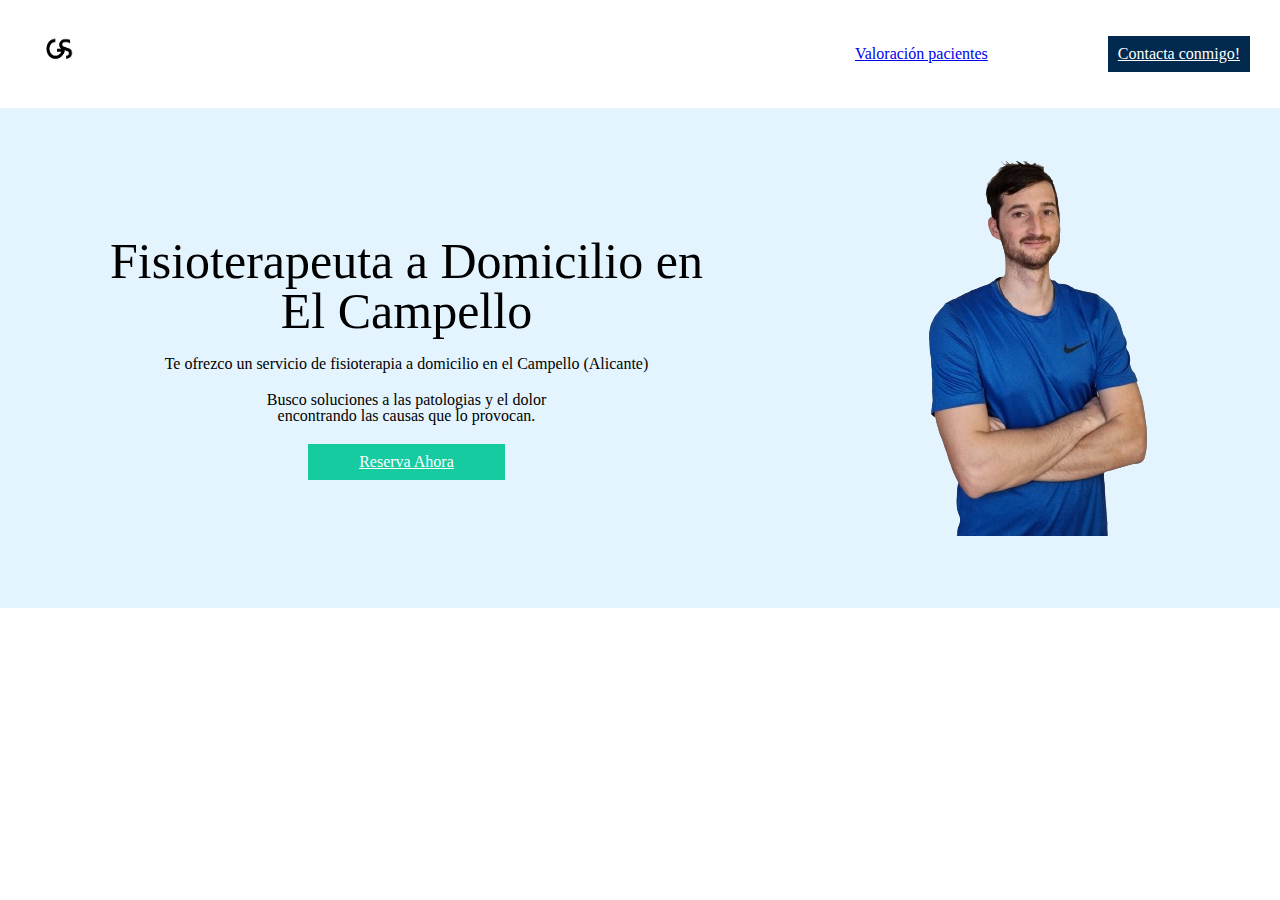
<file: index.html>
<!DOCTYPE html>
<html lang="en">
<head>
    <meta charset="UTF-8">
    <meta name="viewport" content="width=device-width, initial-scale=1.0">
    <title> Fisioterapia a domicilio</title>
    <link rel="stylesheet" href="./styles.css">
</head>

<body>
  <nav class="menu-flotante-flex">
    <div class="logo">
      <a href="./index.html"><img src="./Assets/Estructura/logo.png" width="60px" alt="logo Fisioterapia a domicilio"> </a>
    </div>
    
    <div class="menu-flotante-derecha">
      <ul>
        <a href="./valoración-pacientes.html"><li >Valoración pacientes</li></a>
        
      </ul>
      <a href="https://calendly.com/gsfisioterapia">
        
        <a href="https://api.whatsapp.com/send?phone=+34698837907" class="button-blue">Contacta conmigo!</a>
      </a>
    </div>
    
  </nav>

 <div class="background-blue-index">
  <div class="background-parte-izquierda">
    <h2 class="subtitle-index">Fisioterapeuta a Domicilio en <br> El Campello</h2>
    <h3>Te ofrezco un servicio de fisioterapia a domicilio en el Campello (Alicante)</h3>
    <h4>Busco soluciones a las patologias y el dolor <br> encontrando las causas que lo provocan.</h4>
    <a href="https://calendly.com/gsfisioterapia" class="button-intobackground"> Reserva Ahora</a>
    
  </div>
  
  <div class="baground-parte-derecha">
<img src="./Assets/fotos/Chi_sono-removebg-preview.png" alt="Fisioterapeuta a domicilio en Alicante" class="mobile-hidden">
  </div>
 </div>
                
<!-- <div class="carrousel">
  <div class="foto-carrousel">
    <img src="./Assets/fotos/manipulación cervical.png" alt="Manipulación cervical">
  </div>
  <div class="foto-carrousel">
    <img src="./Assets/fotos/epte.png" alt="Fisioterapia invasiva">
  </div>
  <div class="foto-carrousel">
    <img src="./Assets/fotos/epte (1).png" alt="Fisioterapia invasiva" >
  </div> -->
  

</div>

    <script src="envioformulario.js"></script>
</body>
</html>
</file>
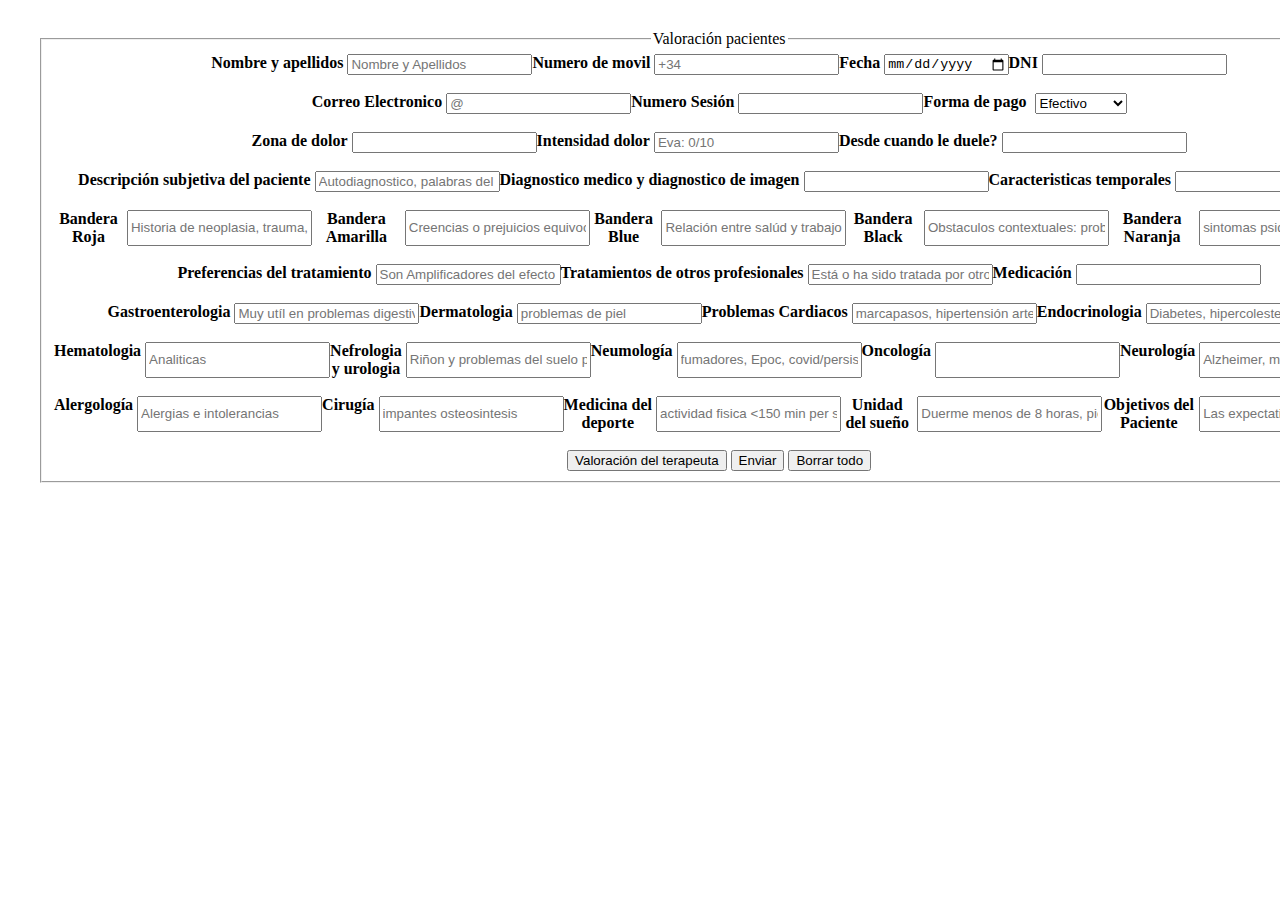
<file: valoraciónpacientes/index.html>
<!DOCTYPE html>
<html lang="en">
<head>
    <meta charset="UTF-8">
    <meta name="viewport" content="width=device-width, initial-scale=1.0">
    <title>Valoración pacientes</title>
    <link rel="stylesheet" href="./styles.css">
</head>
<body>
    <div class="formulario_container">
        <fieldset>
            <legend>Valoración pacientes</legend> 
            <form method="post" action="mailto:gsfisioterapiaclientes@gmail.com"> 
                <!--
Esto en principio sirve para enviar el correo a gsfisioterapiaclientes@gmail.com
            -->
                <label>
                    <div class="formulario_linea">
                        <b>Nombre y apellidos</b>&nbsp;
                        <input type="text"  placeholder="Nombre y Apellidos"/>
                        <b>Numero de movil</b>  &nbsp;
                        <input type="number"  placeholder="+34" />
                       <b> Fecha</b> &nbsp;
                        <input type="date"  />
                        <b>DNI </b>&nbsp;
                        <input type="text"  />
                    </div>
                 
                <br>
                <div class="formulario_linea">
                    <b>Correo Electronico </b>&nbsp;
                    <input type="email" placeholder="@" />
                    <b>Numero Sesión </b>&nbsp;
                    <input type="number"  />
                    <label> <b>Forma de pago</b> &nbsp; </label>
                  <select>
                    <option value="Efectivo">Efectivo</option>
                    <option value="Tarjeta">Tarjeta</option>
                    <option value="Bizum">Bizum</option>
                    <option value="Bono">Bono</option>
                    <option value="Debe pagar">Debe pagar</option>
                  </select>
                </div>
                
              <br>
              <div class="formulario_linea">
                <b>Zona de dolor </b>&nbsp;
                <input type="textarea"  />
                <b>Intensidad dolor </b>&nbsp;
                <input type="number" placeholder="Eva: 0/10" />
                <b>Desde cuando le duele? </b>&nbsp;
                <input type="textarea"  />
              </div>
              
                <br>
                <div class="formulario_linea">
                   <b> Descripción subjetiva del paciente </b>&nbsp;
                    <input type="textarea" rows="4" cols="4" placeholder="Autodiagnostico, palabras del paciente" />
                   <b> Diagnostico medico y diagnostico de imagen </b>&nbsp;
                    <input type="textarea"  />
                   <b>Caracteristicas temporales </b>&nbsp;
                    <input type="textarea"  />
                </div>
                
                <br>
                <div class="formulario_linea">
                   <b> Bandera Roja </b>&nbsp;
                    <input type="textarea" placeholder="Historia de neoplasia, trauma, perdidad de peso o inmunodeficiencia, fiebre ,anestesia, dolor que empeora/depierta por las noches" />
                   <b> Bandera Amarilla </b>&nbsp;
                    <input type="textarea" placeholder="Creencias o prejuicios equivocados, kinesiofobia, respuestas emocionales y formas de afrontar el dolor, "  />
                   <b> Bandera Blue </b>&nbsp;
                    <input type="textarea" placeholder="Relación entre salúd y trabajo"  />
                   <b> Bandera Black </b>&nbsp;
                    <input type="textarea" placeholder="Obstaculos contextuales: problemas economicos, falta de tiempo, dependencia para los desplazamientos, desconfianza hacía el personal sanitario o sobre las funciones de la fisioterapia en el percorso rehabilitativo "  />
                    <b>Bandera Naranja</b>&nbsp;
                    <input type="textarea" placeholder="sintomas psiquicos: Tratamiento de depresión, ansiedad toma de farmacos antidepresivos o ansioliticos" />
                    
                </div>
                <br>
                <div class="formulario_linea">
                    <b>Preferencias del tratamiento</b>&nbsp;
                    <input type="textarea" placeholder="Son Amplificadores del efecto placebo y del adherencia al tratamiento" />
                <b>Tratamientos de otros profesionales</b>&nbsp;
                <input type="textarea" placeholder="Está o ha sido tratada por otros especialistas/terapeutas ? Que tratamientos ha estado recibiendo?" />
                <b>Medicación</b>&nbsp;
                    <input type="textarea"  `placeholder="Insertar nombre, preguntar para que sirve, dosis y desde hace cuanto tiempo lo está tomando"/>
            </div>
                <br>

                <div class="formulario_linea">
                   <b> Gastroenterologia</b>&nbsp;
                    <input type="textarea" placeholder="Muy utíl en problemas digestivos" />
                    <b>Dermatologia</b>&nbsp;
                    <input type="textarea" placeholder="problemas de piel" />
                    <b>Problemas Cardiacos</b>&nbsp;
                    <input type="textarea"  placeholder="marcapasos, hipertensión arterial" />
                    <b>Endocrinologia</b>&nbsp;
                    <input type="textarea" placeholder="Diabetes, hipercolesterolemia, ovario poliquisticos, tiroides" />
                </div>
                <br>

                <div class="formulario_linea">
                    <b>Hematologia</b>&nbsp;
                    <input type="textarea" placeholder="Analiticas" />
                    <b>Nefrologia y urologia</b>&nbsp;
                    <input type="textarea" placeholder="Riñon y problemas del suelo pelvico" />
                  <b> Neumología</b>&nbsp;
                    <input type="textarea" placeholder="fumadores, Epoc, covid/persistente"  />
                  <b>  Oncología</b>&nbsp;
                    <input type="textarea"  />
                  <b>  Neurología</b>&nbsp;
                    <input type="textarea" placeholder="Alzheimer, migrañas, epilepsias, parkinson, ictus" />
                </div>
                <br>
                <div class="formulario_linea">
                  <b>  Alergología</b>&nbsp;
                    <input type="textarea"  placeholder="Alergias e intolerancias"/>
                  <b>  Cirugía</b>&nbsp;
                    <input type="textarea" placeholder="impantes osteosintesis" />
                  <b>  Medicina del deporte</b>&nbsp;
                    <input type="textarea" placeholder="actividad fisica <150 min per semana, sobrepeso o sarcopenia" />
                  <b>  Unidad del sueño</b>&nbsp;
                    <input type="textarea" placeholder="Duerme menos de 8 horas, piernas inquietas" />
                  <b>  Objetivos del Paciente</b>&nbsp;
                <input type="textarea" rows="4" cols="50" placeholder="Las expectativas son realistas?" />   
                </div>
                
                
                
                <br />
                <button>Valoración del terapeuta</button>
                <input type="submit" value="Enviar" />
              <input type="reset" value="Borrar todo" />
                <label>
              </form>
        </fieldset>

    </div>
    
</body>
</html>
</file>
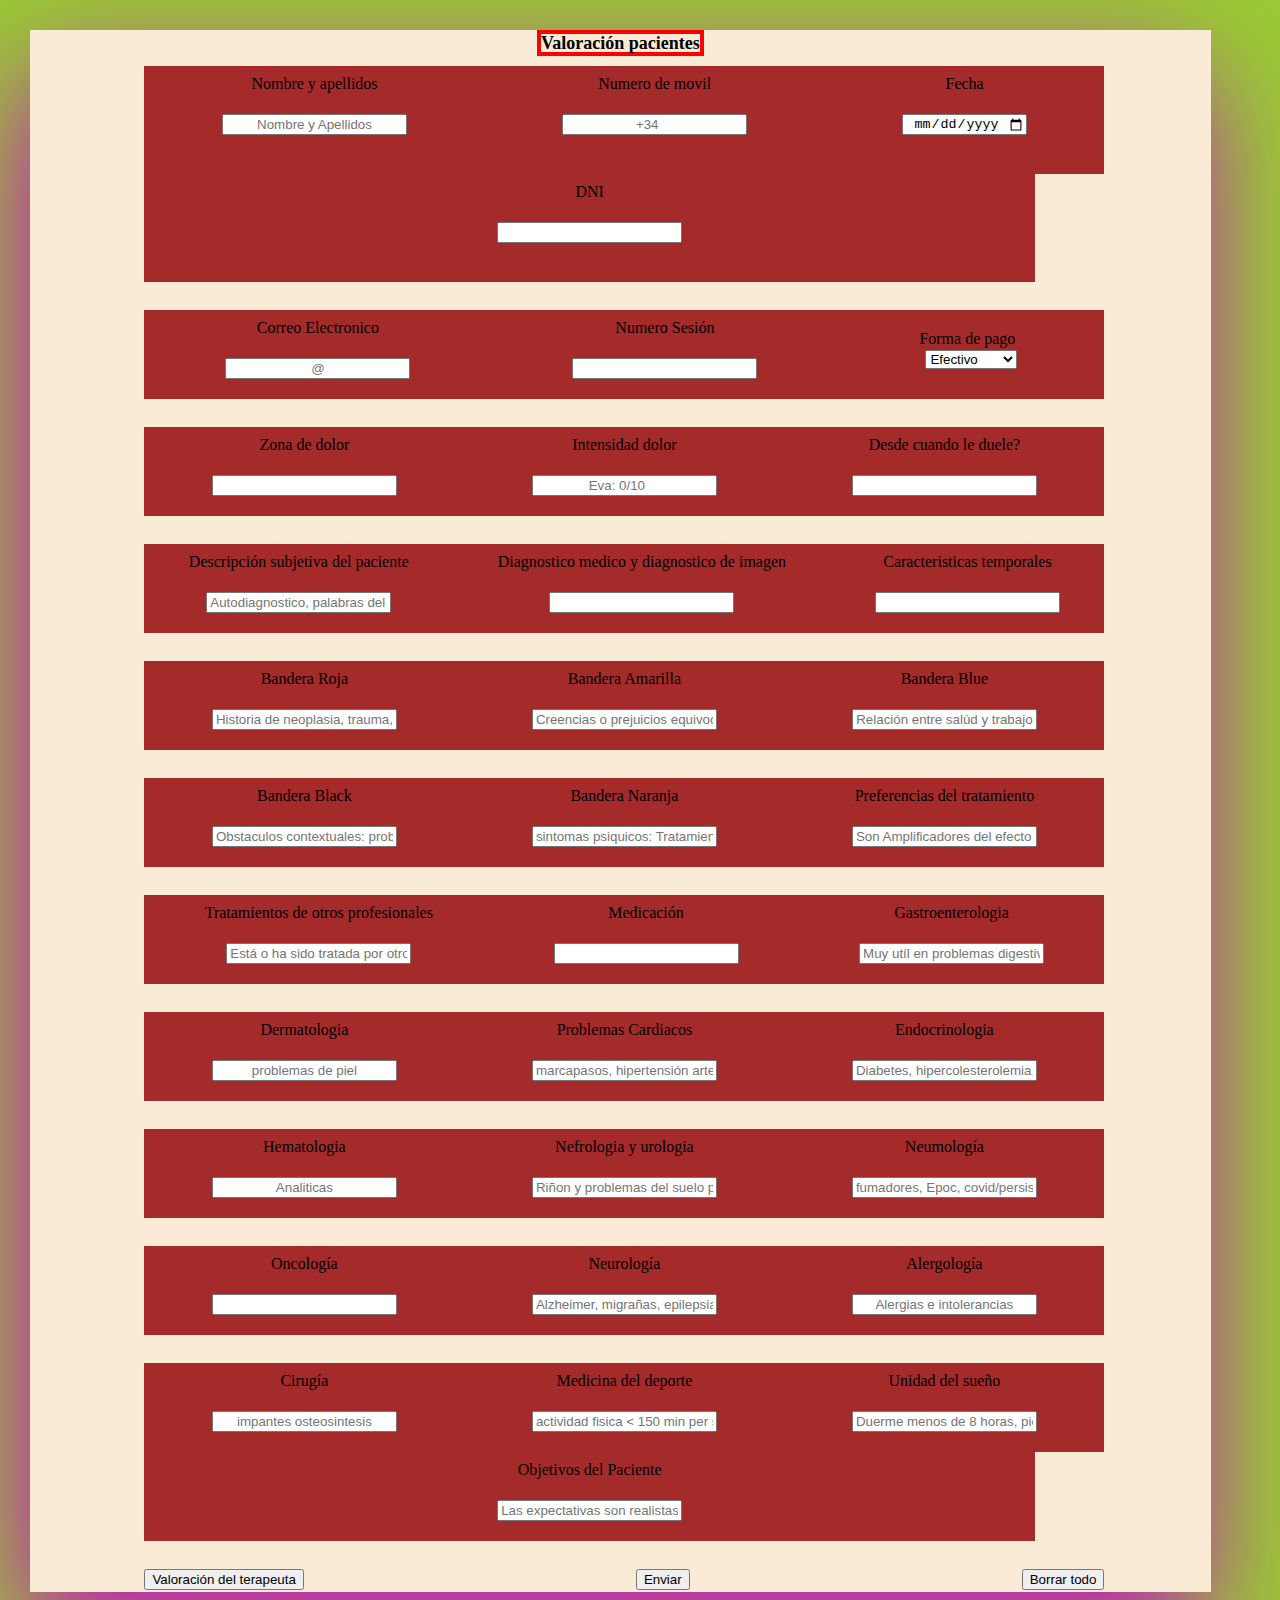
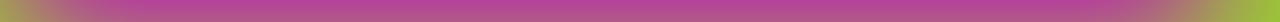
<file: valoración-pacientes.html>
<!DOCTYPE html>
<html lang="en">
<head>
    <meta charset="UTF-8">
    <meta name="viewport" content="width=device-width, initial-scale=1.0">
    <title>Valoración pacientes</title>
    <link rel="stylesheet" href="./styles.css">
</head>

<body class="body">

  

  
  <div class="formulario_container">
    <fieldset>
      <legend class="titulo-formulario">Valoración pacientes</legend> 
        <form id="miFormulario" > 
 <!-- <form method="post" action="mailto:gsfisioterapiaclientes@gmail.com" enctype="text/plain"
Esto en principio sirve para enviar el correo a gsfisioterapiaclientes@gmail.com-->
          <label>
            <div class="formulario_linea">
              <div class="formulario_columnas">
                <b>Nombre y apellidos</b>&nbsp;
                <input type="text" id="nombre" placeholder="Nombre y Apellidos" required/> &nbsp;
              </div>
                         
              <div class="formulario_columnas">
                <b>Numero de movil</b>  &nbsp;
                <input type="number"  placeholder="+34"  id="movil" required/>&nbsp;
              </div>
                        
              <div class="formulario_columnas">
                <b> Fecha</b> &nbsp;
                <input type="date" id="fecha" />&nbsp;
                </div>
                        
              <div class="formulario_columnas">
                <b>DNI </b>&nbsp;
                <input type="text" id="dni" />&nbsp;
              </div>
                        
            </div>
                
            <br>

              <div class="formulario_linea">
                <div class="formulario_columnas">
                  <b>Correo Electronico </b>&nbsp;
                  <input type="email" placeholder="@" id="email"/>
                </div>
                    
                    <div class="formulario_columnas">
                      <b>Numero Sesión </b>&nbsp;
                      <input type="number" id="Forma_de_Pago" />
                    </div> 
                    <div class="formulario_columnas">
                      <label> <b>Forma de pago</b> &nbsp; </label>
                      <select>
                        <option value="Efectivo">Efectivo</option>
                        <option value="Tarjeta">Tarjeta</option>
                        <option value="Bizum">Bizum</option>
                        <option value="Bono">Bono</option>
                        <option value="Debe pagar">Debe pagar</option>
                      </select>
                    </div> 
                </div>
                
                
              <br>
              <div class="formulario_linea">
                <div class="formulario_columnas">
                  <b>Zona de dolor </b>&nbsp;
                  <input type="textarea" id="zona_de_dolor" />
                </div>
                
                <div class="formulario_columnas">
                  <b>Intensidad dolor </b>&nbsp;
                  <input type="number" placeholder="Eva: 0/10" id="Eva" />
                </div>
                
                <div class="formulario_columnas">
                  <b>Desde cuando le duele? </b>&nbsp;
                  <input type="textarea" id="Duraciónsintomas" />
                </div>
                
              </div>
              
              
                <br>
                <div class="formulario_linea"><div class="formulario_columnas">
                  <b> Descripción subjetiva del paciente </b>&nbsp;
                  <input type="textarea" id="Descripción_paciente" rows="4" cols="4" placeholder="Autodiagnostico, palabras del paciente" />
                 
                </div>
                   <div class="formulario_columnas">
                    <b> Diagnostico medico y diagnostico de imagen </b>&nbsp;
                    <input type="textarea" id="DiagnosticoMedico" />
                   
                   </div>
                   <div class="formulario_columnas">
                    <b>Caracteristicas temporales </b>&nbsp;
                    <input type="textarea" id="caracteristicasTemporales"  />
  
                   </div>
                  
                </div>
                
                
                <br>
                <div class="formulario_linea">
                
                  <div class="formulario_columnas">
                   <b > Bandera Roja </b>&nbsp;
                   <input type="textarea" id="banderaRoja" placeholder="Historia de neoplasia, trauma, perdidad de peso o inmunodeficiencia, fiebre ,anestesia, dolor que empeora/depierta por las noches" />
                   </div>
                  <div class="formulario_columnas">
                   <b> Bandera Amarilla </b>&nbsp;
                   <input type="textarea" id="banderaAmarilla" placeholder="Creencias o prejuicios equivocados, kinesiofobia, respuestas emocionales y formas de afrontar el dolor, "  />
                   </div>
                  <div class="formulario_columnas">
                    <b> Bandera Blue </b>&nbsp;
                    <input type="textarea" id="banderaBlue" placeholder="Relación entre salúd y trabajo"  />
                    </div>
                  </div>
                  <br>

                <div class="formulario_linea">
                  <div class="formulario_columnas">
                    <b> Bandera Black </b>&nbsp;
                    <input type="textarea" id="banderaBlack" placeholder="Obstaculos contextuales: problemas economicos, falta de tiempo, dependencia para los desplazamientos, desconfianza hacía el personal sanitario o sobre las funciones de la fisioterapia en el percorso rehabilitativo "  />
                  </div>
                  <div class="formulario_columnas">
                    <b>Bandera Naranja</b>&nbsp;
                    <input type="textarea" id="banderaNaranja" placeholder="sintomas psiquicos: Tratamiento de depresión, ansiedad toma de farmacos antidepresivos o ansioliticos" />
                                  </div>
                  <div class="formulario_columnas">
                    <b>Preferencias del tratamiento</b>&nbsp;
                    <input type="textarea" id="preferenciasDelTratamiento" placeholder="Son Amplificadores del efecto placebo y del adherencia al tratamiento" />
                  </div>                 
                </div>
                <br>
                
                <div class="formulario_linea">
                  <div class="formulario_columnas">
                    <b>Tratamientos de otros profesionales</b>&nbsp;
                <input type="textarea" id="tratamientosDeOtros" placeholder="Está o ha sido tratada por otros especialistas/terapeutas ? Que tratamientos ha estado recibiendo?" />
                </div>
                <div class="formulario_columnas">
                <b>Medicación</b>&nbsp;
                    <input type="textarea" id="medicación" `placeholder="Insertar nombre, preguntar para que sirve, dosis y desde hace cuanto tiempo lo está tomando"/>
                </div>
                <div class="formulario_columnas">
                <b> Gastroenterologia</b>&nbsp;
                <input type="textarea" placeholder="Muy utíl en problemas digestivos" />
                </div>
                
              </div>
              <br> 

                <div class="formulario_linea">
                  <div class="formulario_columnas">
                    <b>Dermatologia</b>&nbsp;
                    <input type="textarea" placeholder="problemas de piel" />
                  </div>
                  <div class="formulario_columnas">
                    <b>Problemas Cardiacos</b>&nbsp;
                    <input type="textarea"  placeholder="marcapasos, hipertensión arterial" />
                  </div>
                  <div class="formulario_columnas">
                    <b>Endocrinologia</b>&nbsp;
                    <input type="textarea" placeholder="Diabetes, hipercolesterolemia, ovario poliquisticos, tiroides" />
                  </div>
                </div>
                <br>

                <div class="formulario_linea">
                  <div class="formulario_columnas">
                    <b>Hematologia</b>&nbsp;
                    <input type="textarea" placeholder="Analiticas" />
                  </div>
                  <div class="formulario_columnas">
                    <b>Nefrologia y urologia</b>&nbsp;
                    <input type="textarea" placeholder="Riñon y problemas del suelo pelvico" />
                    </div>
                    <div class="formulario_columnas">
                    <b> Neumología</b>&nbsp;
                    <input type="textarea" placeholder="fumadores, Epoc, covid/persistente"  />
                    </div>
                </div>
                <br>

                  <div class="formulario_linea">
                    <div class="formulario_columnas">
                    <b>  Oncología</b>&nbsp;
                    <input type="textarea"  />
                    </div>
                    <div class="formulario_columnas">
                    <b>  Neurología</b>&nbsp;
                    <input type="textarea" placeholder="Alzheimer, migrañas, epilepsias, parkinson, ictus" />
                    </div>
                    <div class="formulario_columnas">
                      <b>  Alergología</b>&nbsp;
                      <input type="textarea"  placeholder="Alergias e intolerancias"/>
                  </div>
                  </div>
                <br>
                

                <div class="formulario_linea">
                  <div class="formulario_columnas">
                      <b>Cirugía</b>&nbsp;
                      <input type="textarea" placeholder="impantes osteosintesis" />
                    </div>
                    <div class="formulario_columnas">
                      <b>Medicina del deporte</b>&nbsp;
                      <input type="textarea" placeholder="actividad fisica < 150 min per semana, sobrepeso o sarcopenia" />
                    </div>
                    <div class="formulario_columnas">
                      <b>Unidad del sueño</b>&nbsp;
                      <input type="textarea" placeholder="Duerme menos de 8 horas, piernas inquietas" />
                    </div>
                    <div class="formulario_columnas">
                      <b>Objetivos del Paciente</b>&nbsp;
                      <input type="textarea" rows="4" cols="50" placeholder="Las expectativas son realistas?" />   
                </div>
              </div>
              
                <br>
                <div class="formulario_linea">
                  <button>Valoración del terapeuta</button>
                  <input type="button" value="Enviar" onclick="enviarFormulario()" />
                <input type="reset" value="Borrar todo" />
                </div>
                
                <label>
              </form>
        </fieldset>

        

    </div>

    
    <script src="envioformulario.js"></script>
</body>
</html>
</file>
<file: styles.css>
html, body, div, span, applet, object, iframe,
h1, h2, h3, h4, h5, h6, p, blockquote, pre,
a, abbr, acronym, address, big, cite, code,
del, dfn, em, img, ins, kbd, q, s, samp,
small, strike, strong, sub, sup, tt, var,
b, u, i, center,
dl, dt, dd, ol, ul, li,
fieldset, form, label, legend,
table, caption, tbody, tfoot, thead, tr, th, td,
article, aside, canvas, details, embed, 
figure, figcaption, footer, header, hgroup, 
menu, nav, output, ruby, section, summary,
time, mark, audio, video {
	margin: 0;
	padding: 0;
	border: 0;
	font-size: 100%;
	font: inherit;
	vertical-align: baseline;
}
/* HTML5 display-role reset for older browsers */
article, aside, details, figcaption, figure, 
footer, header, hgroup, menu, nav, section {
	display: block;
}
body {
	line-height: 1;
}
ol, ul {
	list-style: none;
}
blockquote, q {
	quotes: none;
}
blockquote:before, blockquote:after,
q:before, q:after {
	content: '';
	content: none;
}
table {
	border-collapse: collapse;
	border-spacing: 0;
}

/*My css from here*/

/*index*/

.menu-flotante-flex{
    display:flex;
    justify-content: space-between;
    align-items: center;
    margin:10px 30px 10px 30px;
}

.logo:hover{
    transform: scale(1.5) translateX(20px);
}

.menu-flotante-derecha{
display:flex;
align-items: center;
gap:60px;
}

.button-blue{
    background:#022A4E;
    color:white;
    padding:10px 10px 10px 10px;
}

.button-blue:hover{
    background:#1b9de9;
    color:black;
    transform: scale(1.5) translateX(-20px);
}



.background-blue-index{
    display:flex;
    justify-content: space-around;
    align-items: center;
    text-align: center;
    background-color: #E3F4FE;
    height:500px;
}

.subtitle-index{
font-size: 50px;
}

.background-parte-izquierda{
    display:flex;
    flex-direction: column;
    gap:20px;
    align-items: center;
}
.button-intobackground{
    background-color: #16CBA0;
    color:white;
    width:30%;
    padding:10px 10px 10px 10px;

}

.button-intobackground:hover{
    transform: scale(1.5) ;
}


.carrousel{
    display:flex;
    gap:20px;
}

/*Utilizar este comando para hacer desaparecer la imagen en movil*/
@media  screen and (max-width: 600px){
    .mobile-hidden{
        opacity: 0;
        }
}



/*Valoración pacientes*/

.body{
    background-color: yellowgreen;
    display:flex;
}

.formulario_container{
    /*Flex*/
    display:flex;
    flex-wrap: wrap; /*mobile first property*/
    flex-grow: 0.8;
    text-align: center;
    justify-content: center;
    gap:20px;
    width: 80vw;
    margin:30px 30px 30px 30px;
    /*Sombra*/
    -webkit-box-shadow: -9px 46px 113px 0px rgba(191,17,191,1);
    -moz-box-shadow: -9px 46px 113px 0px rgba(191,17,191,1);
    box-shadow: -9px 46px 113px 0px rgba(191,17,191,1);
    background-color: antiquewhite;
    
}

.formulario_linea{
    display:flex;
    flex-wrap: wrap; /*mobile first property*/
    justify-content: space-between;
    text-align: center;
    width: 75vw;
    margin:10px 2px 2px 10px;
    
}

.formulario_columnas{
    display:flex;
    flex-direction: column;
    justify-content: center;
    flex-grow: 0.9;
    /* Flex grow permite adaptar el crecimiento de algo de acuerdo con los demás
    elementos de forma automatica*/
    align-items: center;
    text-align: center;
    background-color: brown;
    padding:10px 40px 20px 40px;
    gap:3px;
}

input{
    text-align: center;
}

.titulo-formulario{
    font-weight: 700;
    border:4px red solid;
    font-size: large;
}

.experiment_hidden{
    opacity: 100%;
}

.experiment.hidden{
    opacity:0%;
}
</file>
<file: valoraciónpacientes/styles.css>
.formulario_container{
    display:flex;
    text-align: center;
    margin:30px 30px 30px 30px;
    gap:20px;
}

.formulario_linea{
    display:flex;
    justify-content: center;
    text-align: center;
}
</file>
